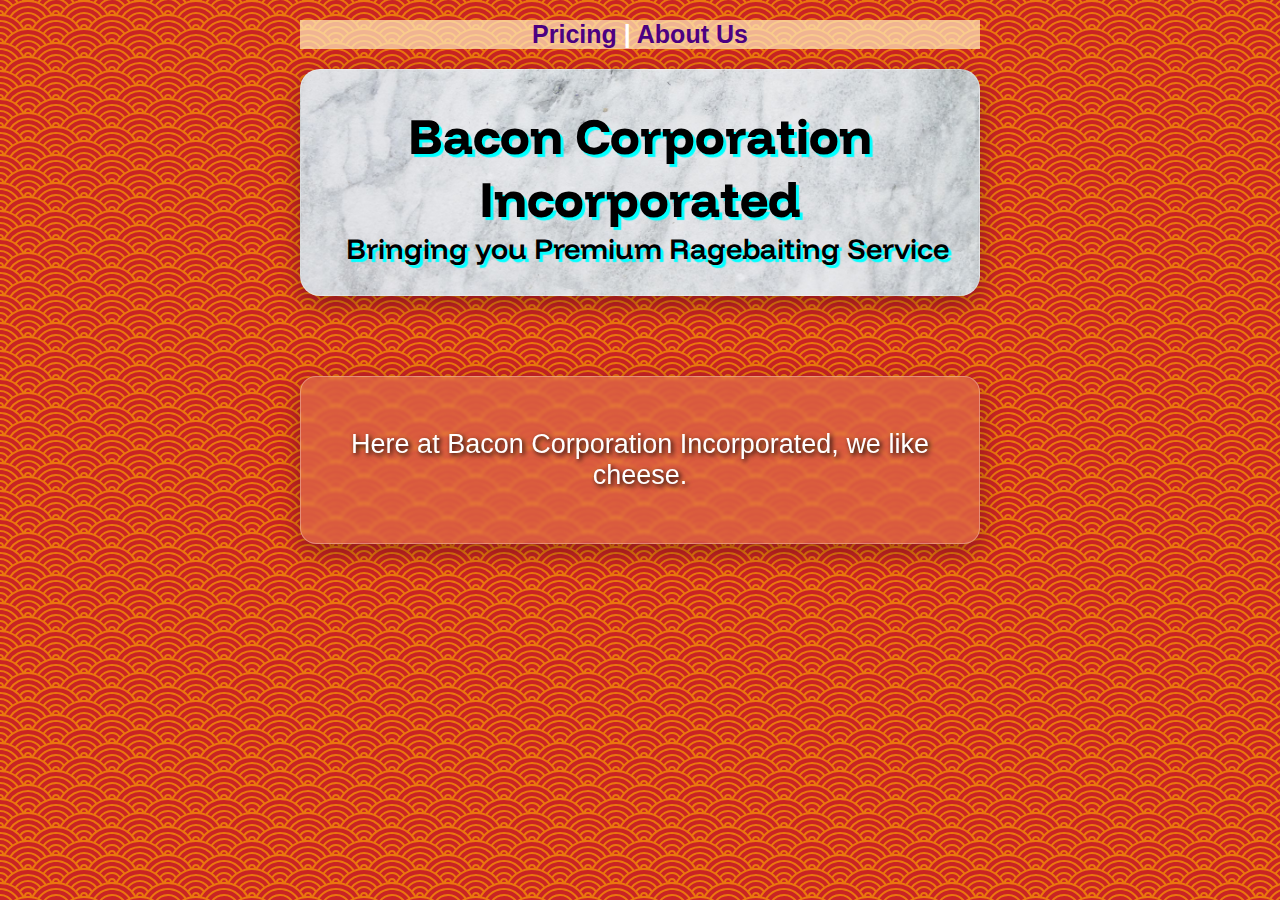
<file: index.html>
<!doctype html>

<html>
  <head>
    <title>Bacon Corporation Incorporated</title>
    <link rel="stylesheet" href="style.css">
      <link rel="preconnect" href="https://fonts.googleapis.com">
      <link rel="preconnect" href="https://fonts.gstatic.com" crossorigin>
      <link href="https://fonts.googleapis.com/css2?family=Funnel+Display:wght@300..800&ampfamily=Madimi+One&ampdisplay=swap"
        rel="stylesheet">
      <meta name="viewport" content="width=device-width">
  </head>

  <body>
    <section class="navbar">
        <a href="pricing.html">Pricing</a> |
        <a href="about.html">About Us</a>
    </section>
    
    <header>
      <section>
      <h1>Bacon Corporation Incorporated</h1>
      <p class="slogan">Bringing you Premium Ragebaiting Service</p>
      </section>
    </header>
    
    <section class="glass">
    <p>Here at Bacon Corporation Incorporated, we like cheese.
    </section>
  </body>
</html>
</file>
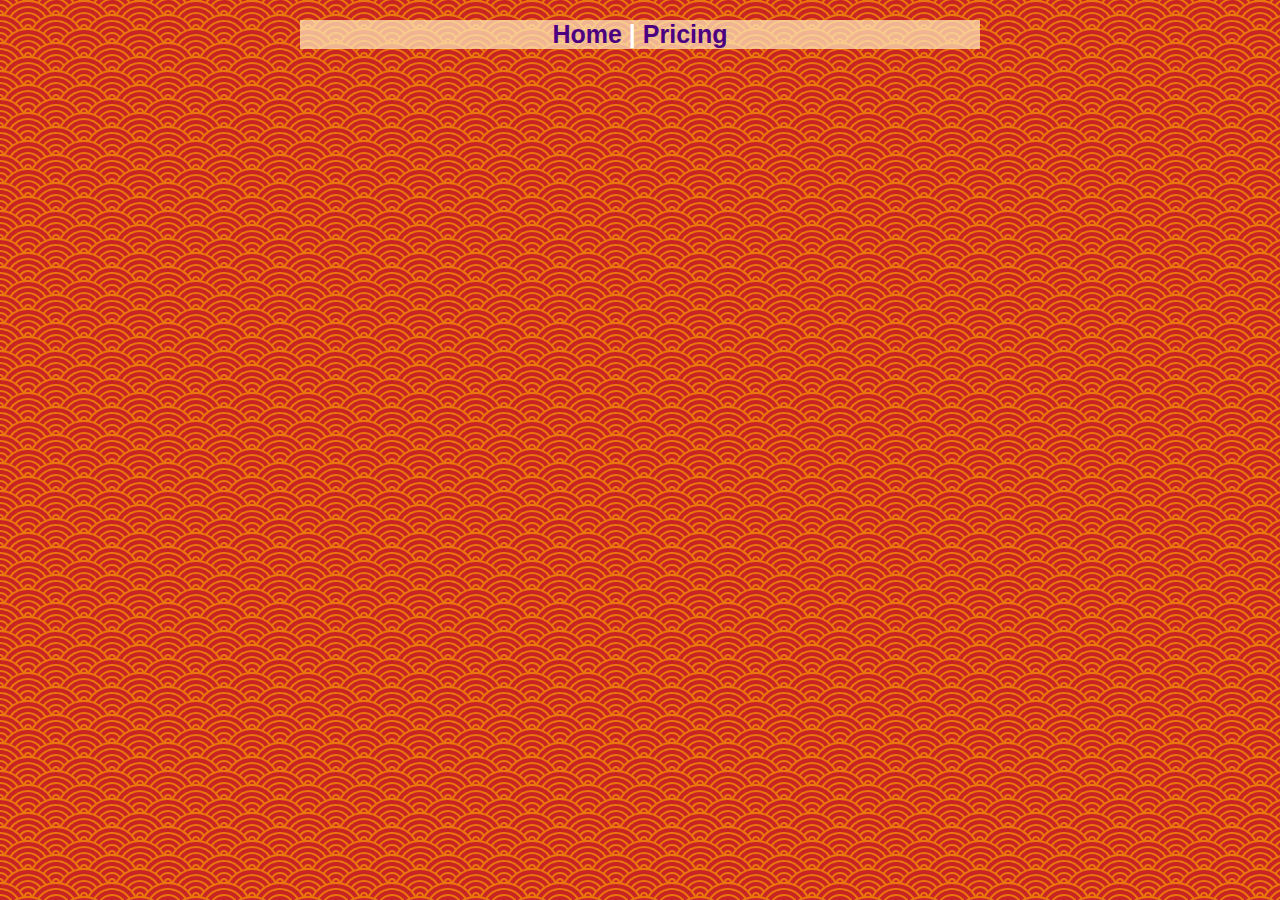
<file: about.html>
<!DOCTYPE html>
<html>
  <head>
    <title>Bacon Corporation Incorporated</title>
    <link rel="stylesheet" href="style.css">
      <link rel="preconnect" href="https://fonts.googleapis.com">
      <link rel="preconnect" href="https://fonts.gstatic.com" crossorigin>
      <link href="https://fonts.googleapis.com/css2?family=Funnel+Display:wght@300..800&ampfamily=Madimi+One&ampdisplay=swap"
        rel="stylesheet">
      <meta name="viewport" content="width=device-width">
  </head>

  <body>
    <section class="navbar">
        <a href="index.html">Home</a> |
        <a href="pricing.html">Pricing</a>
    </section>
  </body>
</html>
</file>
<file: style.css>
html {
    font-size: 40px;
    background-color: #c92424;
    background-image: url("data:image/svg+xml,%3Csvg xmlns='http://www.w3.org/2000/svg' viewBox='0 0 56 28' width='56' height='28'%3E%3Cpath fill='%23ffa900' fill-opacity='0.62' d='M56 26v2h-7.75c2.3-1.27 4.94-2 7.75-2zm-26 2a2 2 0 1 0-4 0h-4.09A25.98 25.98 0 0 0 0 16v-2c.67 0 1.34.02 2 .07V14a2 2 0 0 0-2-2v-2a4 4 0 0 1 3.98 3.6 28.09 28.09 0 0 1 2.8-3.86A8 8 0 0 0 0 6V4a9.99 9.99 0 0 1 8.17 4.23c.94-.95 1.96-1.83 3.03-2.63A13.98 13.98 0 0 0 0 0h7.75c2 1.1 3.73 2.63 5.1 4.45 1.12-.72 2.3-1.37 3.53-1.93A20.1 20.1 0 0 0 14.28 0h2.7c.45.56.88 1.14 1.29 1.74 1.3-.48 2.63-.87 4-1.15-.11-.2-.23-.4-.36-.59H26v.07a28.4 28.4 0 0 1 4 0V0h4.09l-.37.59c1.38.28 2.72.67 4.01 1.15.4-.6.84-1.18 1.3-1.74h2.69a20.1 20.1 0 0 0-2.1 2.52c1.23.56 2.41 1.2 3.54 1.93A16.08 16.08 0 0 1 48.25 0H56c-4.58 0-8.65 2.2-11.2 5.6 1.07.8 2.09 1.68 3.03 2.63A9.99 9.99 0 0 1 56 4v2a8 8 0 0 0-6.77 3.74c1.03 1.2 1.97 2.5 2.79 3.86A4 4 0 0 1 56 10v2a2 2 0 0 0-2 2.07 28.4 28.4 0 0 1 2-.07v2c-9.2 0-17.3 4.78-21.91 12H30zM7.75 28H0v-2c2.81 0 5.46.73 7.75 2zM56 20v2c-5.6 0-10.65 2.3-14.28 6h-2.7c4.04-4.89 10.15-8 16.98-8zm-39.03 8h-2.69C10.65 24.3 5.6 22 0 22v-2c6.83 0 12.94 3.11 16.97 8zm15.01-.4a28.09 28.09 0 0 1 2.8-3.86 8 8 0 0 0-13.55 0c1.03 1.2 1.97 2.5 2.79 3.86a4 4 0 0 1 7.96 0zm14.29-11.86c1.3-.48 2.63-.87 4-1.15a25.99 25.99 0 0 0-44.55 0c1.38.28 2.72.67 4.01 1.15a21.98 21.98 0 0 1 36.54 0zm-5.43 2.71c1.13-.72 2.3-1.37 3.54-1.93a19.98 19.98 0 0 0-32.76 0c1.23.56 2.41 1.2 3.54 1.93a15.98 15.98 0 0 1 25.68 0zm-4.67 3.78c.94-.95 1.96-1.83 3.03-2.63a13.98 13.98 0 0 0-22.4 0c1.07.8 2.09 1.68 3.03 2.63a9.99 9.99 0 0 1 16.34 0z'%3E%3C/path%3E%3C/svg%3E");
    text-shadow: 2px 2px 5px black;
  }
  
  h1 {
    color: black;
    font: 800 50px 'Funnel Display', sans-serif;
    text-align: center;
    text-shadow: 3px 3px 1px cyan;
    margin-bottom: 0px;
    vertical-align: middle;
  }

  h2 {
    color: black;
    font: 800 40px 'Funnel Display', sans-serif;
    text-align: center;
    text-shadow: 3px 3px 1px cyan;
    vertical-align: middle;
    background-image: url("images/marble.jpeg");
    border-radius: 40px;
    border: 1px solid rgba(255,255,255,0.3);
    width: auto;
    margin: auto;
    box-shadow: 0 8px 24px rgba(0,0,0,0.3);
  }
  
  body {
    text-align: center;
    font: 300 27px 'Madimi One', sans-serif;
    color: white;
    text-shadow: 2px 2px 5px black;
    margin: auto 300px auto 300px;
  }

  header {
    background-image: url("marble.jpeg");
    background-size: cover;
    background-position: center;      
    border-radius: 20px;
    overflow: hidden;
    border: 1px solid rgba(255,255,255,0.3);
    box-shadow: 0 8px 24px rgba(0,0,0,0.3);
  }
  
  .glass {
    background: rgba(255, 255, 255, 0.15);
    backdrop-filter: blur(2px);
    -webkit-backdrop-filter: blur(2px);
    border-radius: 16px;
    border: 1px solid rgba(255, 255, 255, 0.3);
    box-shadow:
      0 8px 24px rgba(0, 0, 0, 0.3);
    padding: 25px;
    max-width: 900px;
    height: auto;
    margin: 2rem auto;
  }

  .slogan {
    font: 600 29px 'Funnel Display', sans-serif;
    text-align: right;
    margin-top: 0;
    margin-right: 30px;
    text-shadow: 3px 3px 1px cyan;
    color: black;
  }


  .navbar {
    color: white;
    text-decoration: none;
    text-shadow: none;
    font: 600 25px 'Madimi One', sans-serif;
    background-color: rgba(255, 236, 189, 0.72);
    list-style-type: none;
    margin: 20px 0 20px 0;
    padding: 0;
  }

  a {
    color: indigo;
    text-decoration: none;
  }

  a:hover {
    color: tomato;
    text-decoration: underline;
  }

  a:visited {
    color: deepPink;
  }

  .h1middle {
    margin: auto;
  }


  .listsquare {
    list-style-type: square;
    text-align: center;
  }
</file>
